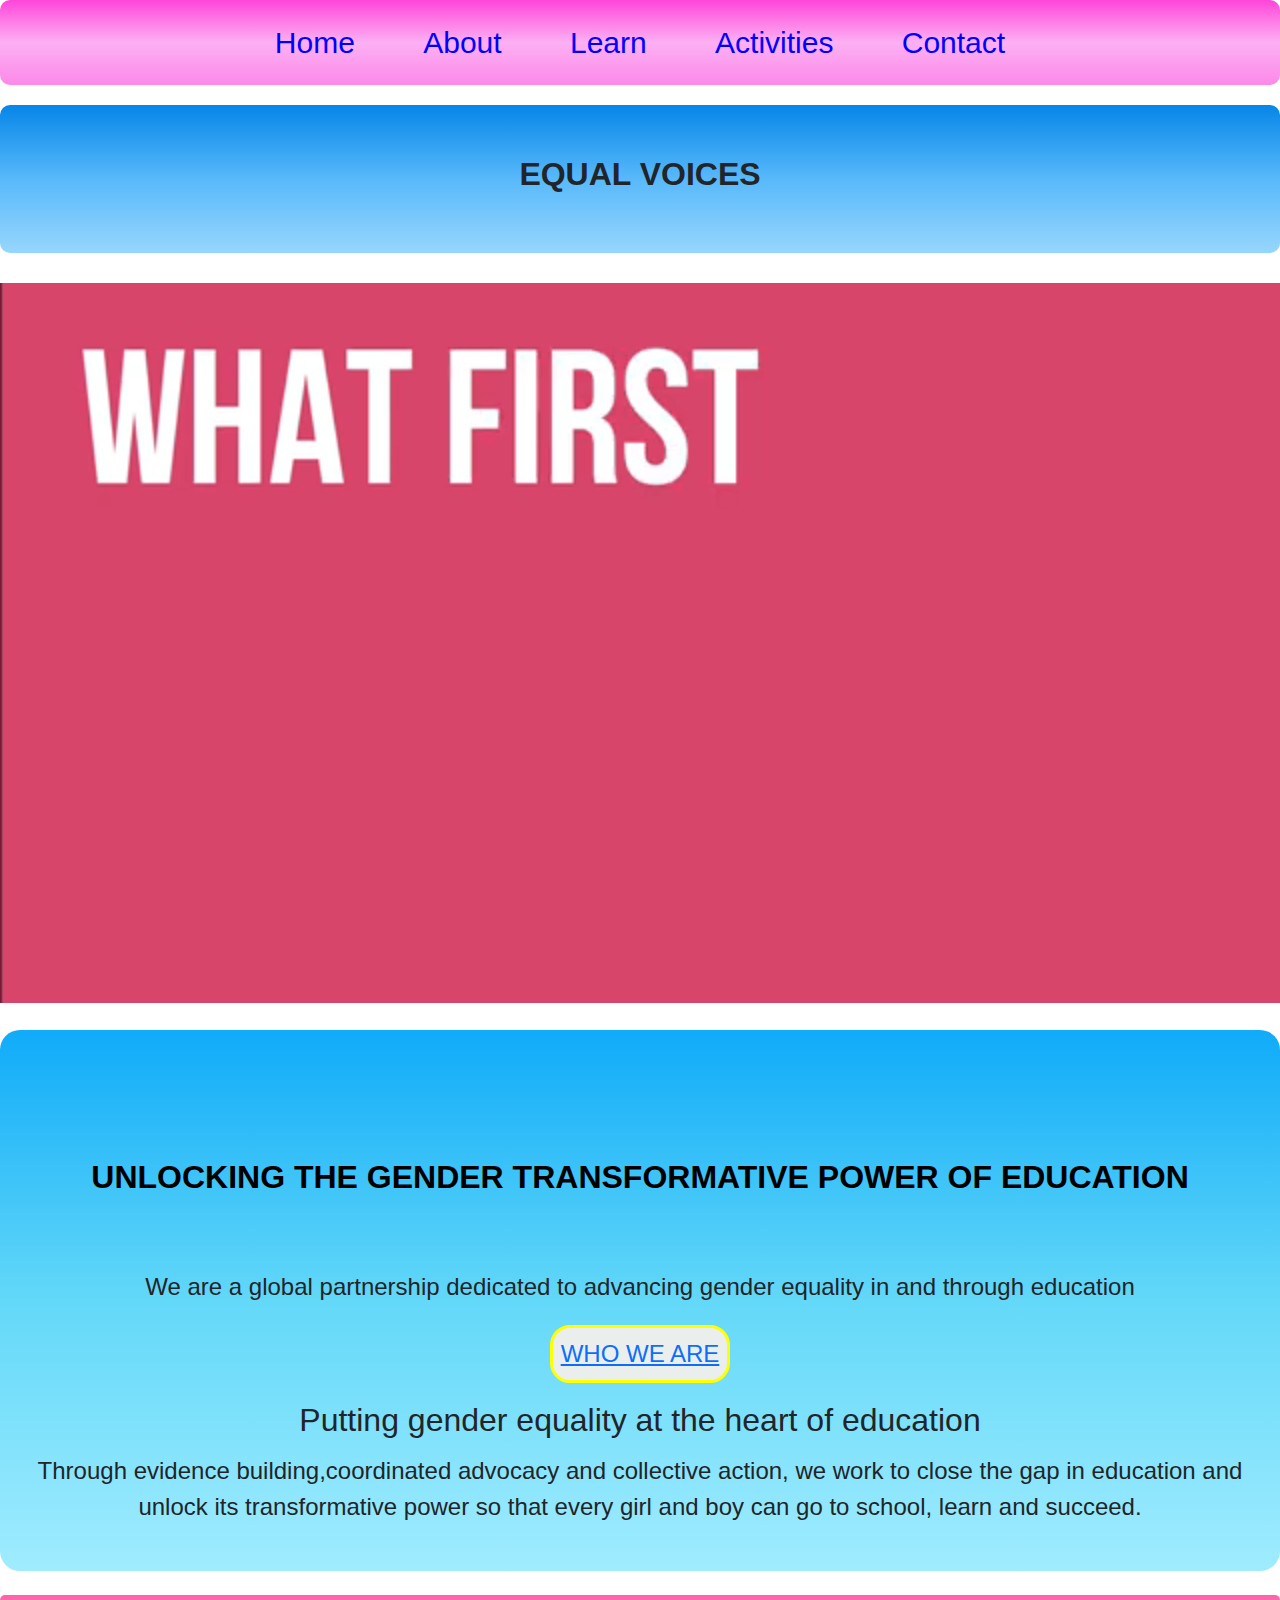
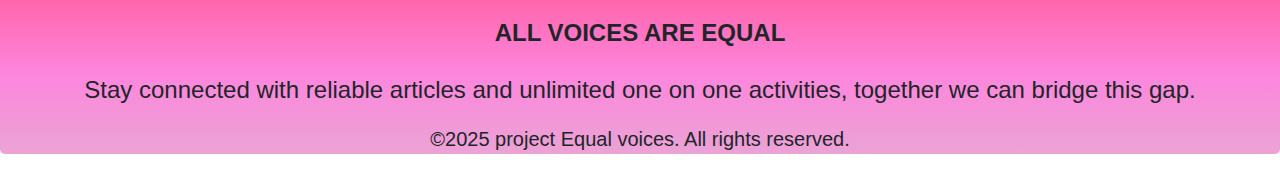
<file: Index.html>
<!DOCTYPE html>
<html lang="en">
<head>
    <meta charset="UTF-8">
    <meta name="viewport" content="width=, initial-scale=1.0">
    <title>EQUAL VOICES  project home page</title>
    <link rel="stylesheet" href="CSS/style.css">
    <link rel="stylesheet" href="bootstrap/css/bootstrap.css">
    

   
</head>
<body>
    <div>
 <nav> 
        <a href="Index.html">Home</a>
                     <a href="about us.html">About</a>
                    <a href="Learn.html">Learn</a>
                    <a href="activities.html">Activities</a>
                    <a href="contact us.html">Contact </a>


</nav>
</div>


    <section class="header ">
        <div>

            <h2 class="fw-bold">EQUAL VOICES</h2>
        </div>
        <div>
            
<video src="ASSET/vid abt equality.mp4" autoplay muted loops></video>

            </div>
        
        </section>

        

        

        <section class="us">

        <div>
            <h3 class="fw-bold">UNLOCKING THE GENDER TRANSFORMATIVE POWER OF EDUCATION</h3>
        
        
            <P>We are a global partnership dedicated to advancing gender equality in and through education</P>
            <button><a href="about us.html"> WHO WE ARE</a> </button>

        </div>

            <h4 class="fw-semi-bold"> Putting gender equality at the heart of education</h4>
            
            <p>Through evidence building,coordinated advocacy and collective action, we work to close the gap in education and unlock its transformative power so that every girl and boy can go to school, learn and succeed.
     </p>
            </div>
        </section>

       <footer>
        <div>
        <h4 class="mt-4 mb-4 pt-4  fw-bold">ALL VOICES ARE EQUAL</h4>
<p class="fs-4">Stay connected with reliable articles and unlimited one on one activities, together we can bridge this gap.</p>

  <p class="mt-3 fs-5">  &copy;2025 project Equal voices. All rights reserved.</p>
  </div>

    </footer>
    
</body>
</html>
</file>
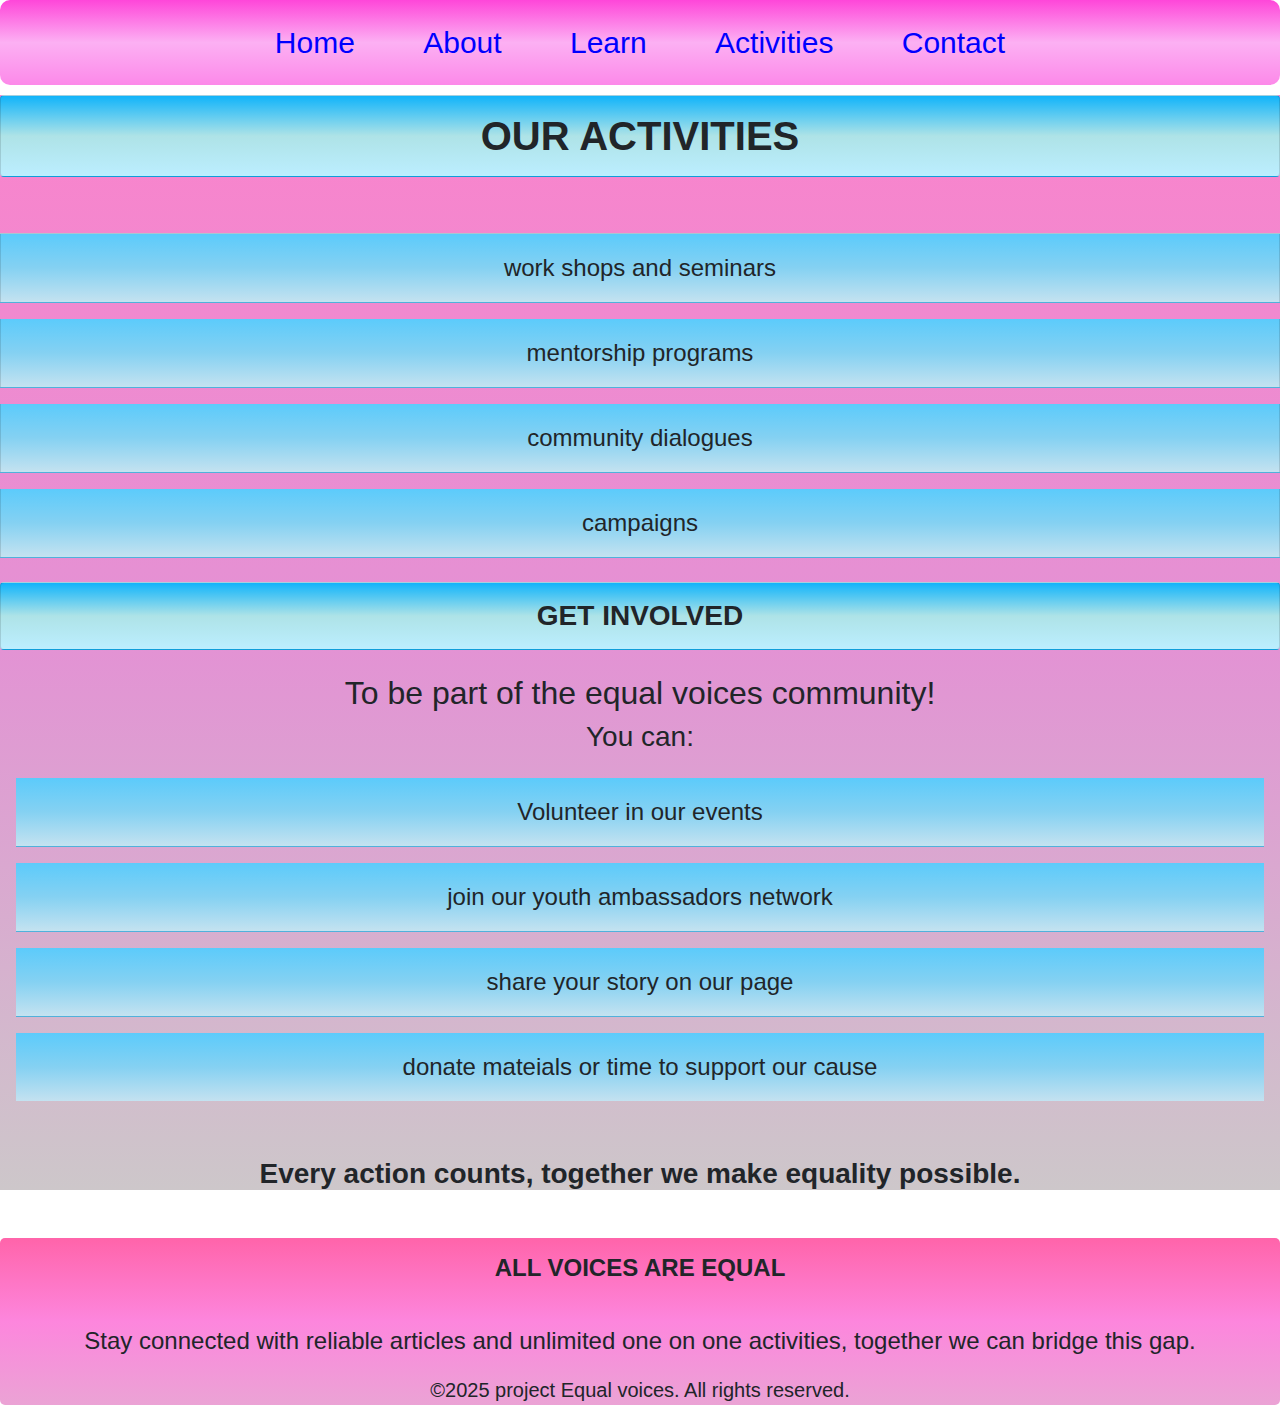
<file: activities.html>
<!DOCTYPE html>
<html lang="en">
<head>
    <meta charset="UTF-8">
    <meta name="viewport" content="width=device-width, initial-scale=1.0">
    <title>Document</title>
    <link rel="stylesheet" href="CSS/style.css">
    <link rel="stylesheet" href="bootstrap/css/bootstrap.css">
</head>
<body>
    <div>
            
        <nav>
                  <a href="Index.html">Home</a>
                     <a href="about us.html">About </a>
                    <a href="Learn.html">Learn</a>
                    <a href="activities.html">Activities</a>
                    <a href="contact us.html">Contact</a>   
                    
                </nav>
            
        </div>
    <section class="activities">
        <div >
            
            <h1 class="fw-bold card card-body card-title mb-4 "> OUR ACTIVITIES </h1>
            
            <ul  class="list-group list-group-flush p-3"  ></ul>
            <li class="list-group-item fs-4 mb-3 p-3"  >work shops and seminars</li>
            <li class="list-group-item fs-4 mb-3 p-3" >mentorship programs</li>
            <li class="list-group-item fs-4 mb-3 p-3">community dialogues</li>
            <li class="list-group-item fs-4 mb-3 p-3">campaigns</li>
            </ul>
        </div>
    
    <div>
        <div>
            <h3 class="mb-4 mt-4 fw-bold card card-body card-title  ">GET INVOLVED</h3>
        </div>
    
    </div>
    <div>
        <div>
            <h4 class="h2">To be part of the equal voices community!</h4>
            <h5 class="h3">You can:</h5>
            <ul class="list-group list-group-flush p-3">
                <li class="list-group-item fs-4 mb-3 p-3 " >Volunteer in our events</li>
                <li class="list-group-item fs-4 mb-3 p-3"  >join our youth ambassadors network</li>
                <li class="list-group-item fs-4 mb-3 p-3" >share your story on our page</li>
                <li class="list-group-item fs-4 mb-3 p-3">donate mateials or time to support our cause</li>
            </ul>
        </div>
    </div>
    <div>
        <h3 class="mb-5 mt-4 fw-bold">Every action counts, together we make equality possible.</h3>
    </div>
    </section >
    <footer>
        <div>
              <h4 class="mt-4 mb-4 fw-bold p-3">ALL VOICES ARE EQUAL</h4>

<p class="fs-4">Stay connected with reliable articles and unlimited one on one activities, together we can bridge this gap.</p>

  <p class="mt-3 mb-3 fs-5">  &copy;2025 project Equal voices. All rights reserved.</p>  
            </div>
        
    </footer>
</body>
</html>
</file>
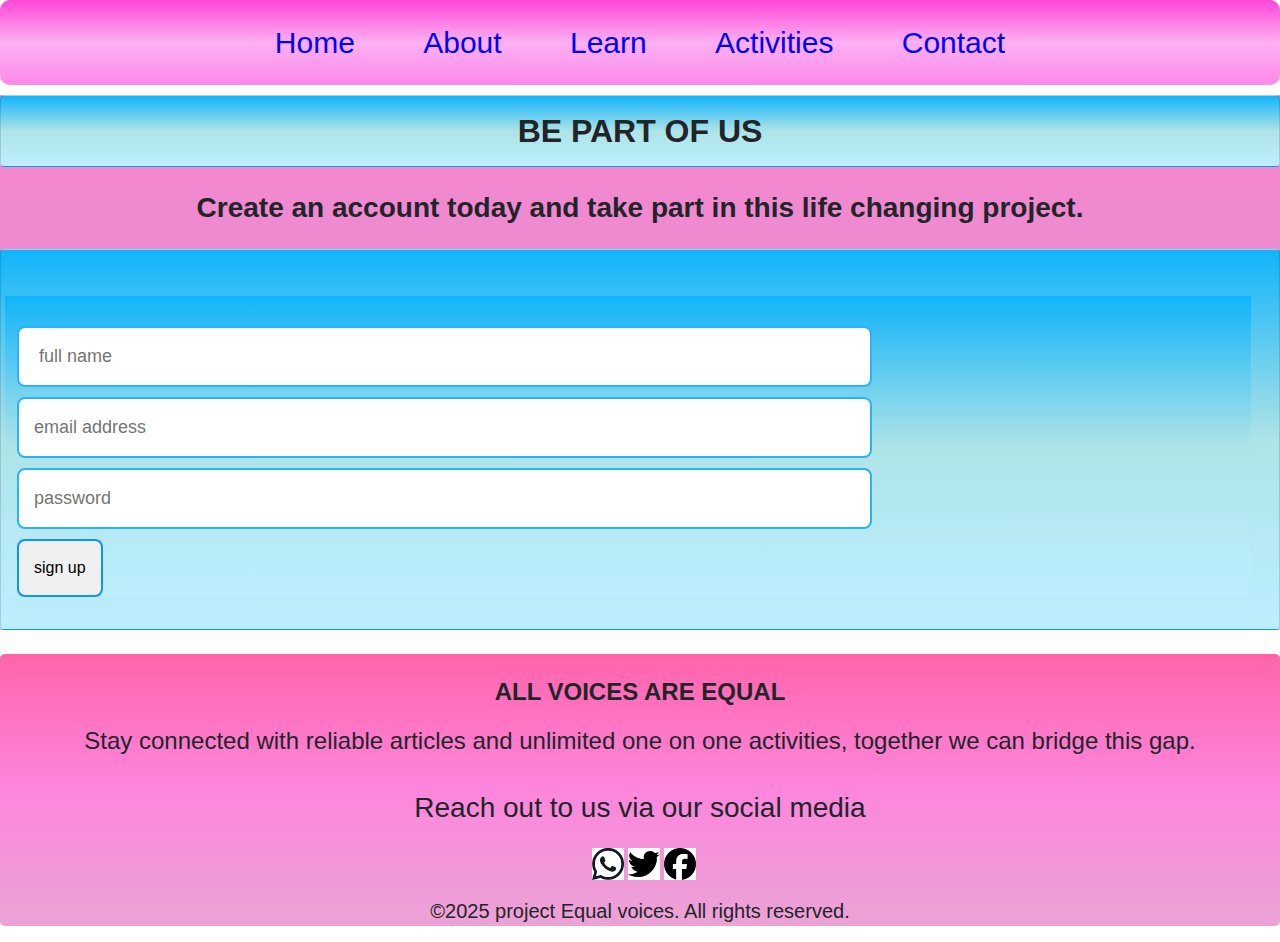
<file: contact us.html>
<!DOCTYPE html>
<html lang="en">
<head>
    <meta charset="UTF-8">
    <meta name="viewport" content="width=device-width, initial-scale=1.0">
    <title>Document</title>  
    <link rel="stylesheet" href="CSS/style.css">  
    <link rel="stylesheet" href="bootstrap/css/bootstrap.css">

    
   

</head>
<body>
    <div>
 <nav>
        
     <a href="Index.html">Home</a>
                     <a href="about us.html">About </a>
                    <a href="Learn.html">Learn</a>
                    <a href="activities.html">Activities</a>
                    <a href="contact us.html">Contact</a>

</nav>
</div>


    <Section class="sign-up ">
        

    <h4 class="card card-body card-title h2 fw-bold ">BE PART OF US</h4>
    <p class="fw-bold h3 mb-4 mt-4">Create an account today and take part in this life changing project.</p>
    <div class=" card">
        <div class="card-body">
            <div class="row mb-3">
    <form>
        <input type="text" placeholder=" full name" class="form control">
        <input type="email" placeholder="email address" class="form control">
        <input type="password" placeholder="password" class="form control">
        <button>sign up</button >
    </div>
    </div>
        </div>
    </form>
    
    </Section>

    
<footer >
    <div>

    
<h4 class="mt-4 mb-3 fw-bold pt-4">ALL VOICES ARE EQUAL</h4>
<p class="fs-4">Stay connected with reliable articles and unlimited one on one activities, together we can bridge this gap.</p>

    <h3 class="p-3  mt-0" >Reach out to us via our social media</h3>
    
    <div class="reach">
    <img src="ASSET/whatsapp.png" alt="whatsapp" width= "32" height="32" >
   <img src="ASSET/twitter.png" alt="twitter" width="32" height="32">
   <img src="ASSET/facebook.png" alt="facebook" width="32" height="32">
</div>
    

  <p class="mt-3 mb-3 fs-5">  &copy;2025 project Equal voices. All rights reserved.</p>
  </div>

</footer>



    
</body>
</html>
</file>
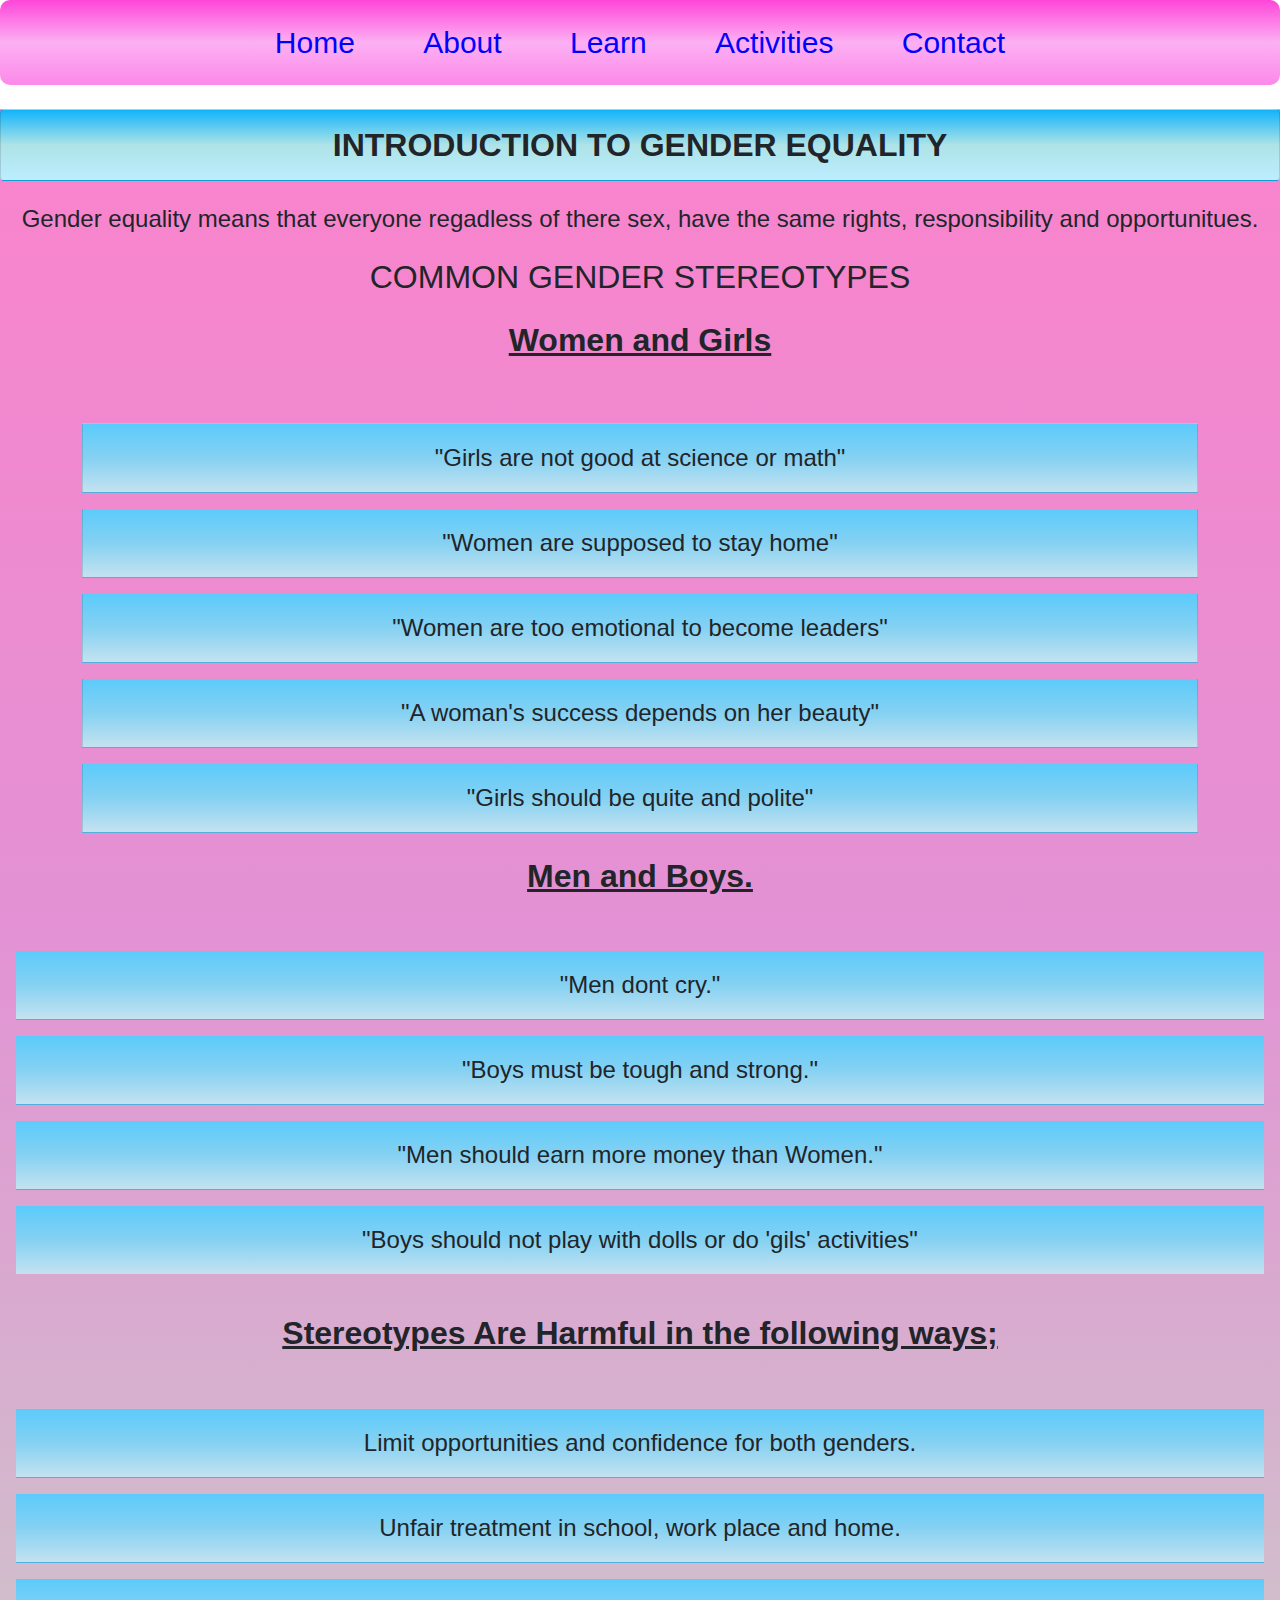
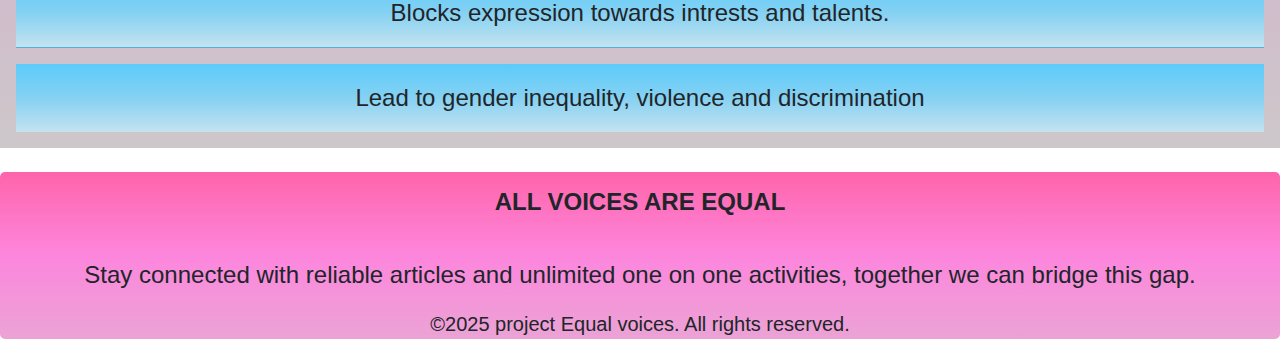
<file: Learn.html>
<!DOCTYPE html>
<html lang="en">
<head>
    <meta charset="UTF-8">
    <meta name="viewport" content="width=device-width, initial-scale=1.0">
    <title>Document</title>
    <link rel="stylesheet" href="CSS/style.css">
    <link rel="stylesheet" href="bootstrap/css/bootstrap.css">
</head>
<body>
    <header>
        
        <div>
            
        <nav>

            <a href="Index.html">Home</a>
                     <a href="about us.html">About </a>
                    <a href="Learn.html">Learn</a>
                    <a href="activities.html">Activities</a>
                    <a href="contact us.html">Contact</a>
                </nav>
            
        </div>
    </header>
    <section class="genderequal">
        <div>
            <div>
                <h2 class="mt-4 p-3  mb-4  fw-bold card card-body card-title fs-2  ">INTRODUCTION TO GENDER EQUALITY</h2>
                <P class="h5 fs-4">Gender equality means that everyone regadless of there sex, have the same rights, responsibility and opportunitues.</P>

            </div>
        </div>
    
    <div class="container">
        <div>
        <h3 class="mb-4 mt-4 fs-2">COMMON GENDER STEREOTYPES</h3>
        <h4 class="text-decoration-underline fw-bold fs-2 ">Women and Girls</h4>
        <ul class="list-group list-group-flush p-3 mt-3 "></ul>
            <li  class="list-group-item fs-4 p-3 mt-3">"Girls are not good at science or math"</li>
            <li class="list-group-item fs-4 p-3 mt-3">"Women are supposed to stay home"</li>
<li class="list-group-item fs-4 p-3 mt-3">"Women are too emotional to become leaders"</li>
<li class="list-group-item fs-4 p-3 mt-3" >"A woman's success depends on her beauty"</li>
<li class="list-group-item fs-4 p-3 mt-3" >"Girls should be quite and polite"</li>

        </ul>
        </div>
    </div>
    <div>
        <h4 class=" mt-4  text-decoration-underline mb-4 fw-bold fs-2">Men and Boys.</h4>
        <ul class="list-group list-group-flush p-3 ">
            <li class="list-group-item fs-4 p-3 mt-3" >"Men dont cry."</li>
            <li class="list-group-item fs-4 p-3 mt-3"  >"Boys must be tough and strong."</li>
            <li class="list-group-item fs-4 p-3 mt-3" >"Men should earn more money than Women."</li>
            <li class="list-group-item fs-4 p-3 mt-3" >"Boys should not play with dolls or do 'gils' activities"</li>

        </ul>
    </div>
    <div>
        <h2 class="mb-4 text-decoration-underline mt-4 fw-bold ">Stereotypes Are Harmful in the following ways;</h2>
        <ul class="list-group list-group-flush p-3"  >
            <li class="list-group-item fs-4 p-3 mt-3 " >Limit opportunities and confidence for both genders.</li>
            <li class="list-group-item fs-4 p-3 mt-3" >Unfair treatment in school, work place and home.</li>
            <li class="list-group-item fs-4 p-3 mt-3" >Blocks expression towards intrests and talents.</li>
            <li class="list-group-item fs-4 p-3 mt-3">Lead to gender inequality, violence and discrimination</li>
        </ul>
        </section>
    </div>
 
        <footer>
            <div>
              <h4 class="mt-4 mb-4 fw-bold p-3  fs-4">ALL VOICES ARE EQUAL</h4>

<p class="fs-4">Stay connected with reliable articles and unlimited one on one activities, together we can bridge this gap.</p>

  <p class="mt-3 mb-3 fs-5">  &copy;2025 project Equal voices. All rights reserved.</p>  
            </div>

        </footer>
    
    
</body>

</html>
</file>
<file: CSS/style.css>
* {
  margin: 0;
  padding: 0;
border: radius 20px;
box-sizing: border-box;
text-align: center;
font-family: Arial, Helvetica, sans-serif;
line-height: 1.5;





}
div nav  {
  width: 100%;
  background: linear-gradient(rgb(254, 70, 217),rgb(252, 176, 243),rgb(252, 137, 233));
  font-size:larger;
  justify-content: space-around;
  margin-bottom:10px ;
  height: auto;
  padding:20px ;
border-radius: 1px;
font-size:30px;
border-radius: 10px;



}
div nav a {

 color: blue;
  text-decoration: none;
  margin: 0 30px;

}
.header h2 {
  padding-bottom: 60px;
  margin: 20px  0;
  border-radius: 10PX;
  background:linear-gradient(rgb(6, 134, 232),rgb(88, 185, 250),rgb(151, 214, 253));
  padding-top: 50px;
font-size: xx-large;

}
.header video {
width: 100%;
margin-top: 10px;

}
.us   {
  background:linear-gradient(rgb(16, 171, 249),rgb(99, 216, 248),rgb(160, 236, 255));
  padding-bottom:30px ;
  font-size: x-large;
  border-radius: 20px;
  margin: 20PX 0;
  

} 

.us img {
width: 100%;
margin-bottom: 10px;

}
 .us button{
  border-radius: 20px;
  padding: 8px;
  background-color: rgb(234, 239, 237);
  border: yellow 3px solid;
  margin: 4px 3px;

  
  

 } 


.us h3   {

  padding: 10% 0 5% 0;
  color:black;
  font-size:xx-large;


}   
 
.us p  {
  padding: 10pxs;


}


.us h4  {
padding: 10px;
margin: 4px;
font-size: xx-large;

}


  footer { 
  background: linear-gradient(rgb(255, 100, 170),rgb(253, 134, 221),rgb(235, 163, 213));
   margin-top: 0;
  border-radius: 5px;
  width: 100%;
  
  

     
}
.list-group-item {
  background: linear-gradient(rgb(92, 203, 251), rgb(133, 209, 242),rgb(196, 226, 240));
}

.roles img{
  width: 100%;
}
.team img{

  width: 100%;
}
.we, .row , .card , .g-4 {
  background: linear-gradient(rgb(17, 180, 250),rgb(174, 227, 231),rgb(188, 238, 255));
  width: 100%;
  background-color: rgb(227, 164, 254);
padding-top: 30px;
border-bottom-right-radius: 10px;


}
.we h3 {
  padding-bottom: 20px;
}
.purpose div  {
  background:linear-gradient(rgb(255, 31, 169), rgb(250, 114, 182), rgb(253, 149, 197));
  
}
.purpose {
  padding-top: 20px;
  
}
.purpose, list-group ,list-flush{
  border-radius: 10px;
  margin-top: 30px;
  background:linear-gradient(rgb(106, 237, 249),rgb(180, 228, 248),rgb(217, 243, 243))
}
.we {
  margin-top: 20px;
  border-top-left-radius: 20px;
  border-top-right-radius:20px ;
}

.form ,input {
  display: block; 
  margin-bottom: 10px;
  text-align: left;
  padding: 15px;
  border: 2px solid rgb(39, 180, 250);
border-radius: 8px;
font-size:  18px;
width: 70%;

}
form button  {
display: block;
width: auto;
padding: 15px;
border: 2px solid rgb(12, 148, 252);
border-radius: 8px;

}
.sign-up {
  width: 100%;
  /* margin: 20px auto 50px; */
  background:linear-gradient(rgb(250, 131, 204), rgb(227, 146, 212), rgb(205, 199, 202));
  
}
button:hover {

background-color: rgb(246, 161, 207);
color: aliceblue;
}
.reach  {
   margin-left: 8px;
}

.genderequal {

  width: 100%;
  /* margin: 10px auto 50px; */
  /* margin-bottom: 0; */
  
  
  background:linear-gradient(rgb(250, 131, 204), rgb(227, 146, 212), rgb(205, 199, 202));
  
}
.activities  {
/* width: 100%; */
 /* margin:0px; */
margin-bottom: 0%;
background: linear-gradient(rgb(250, 131, 204), rgb(227, 146, 212), rgb(205, 199, 202));




}


/* Responsive design */
@media (max-width: 900px) {
  nav {
    padding: 30px;
    font-size: 20px;
  }

  .us h3,
  .us h4 {
    font-size: large;
  }

  .form input,
  form button {
    width: 90%;
  }
}
</file>
